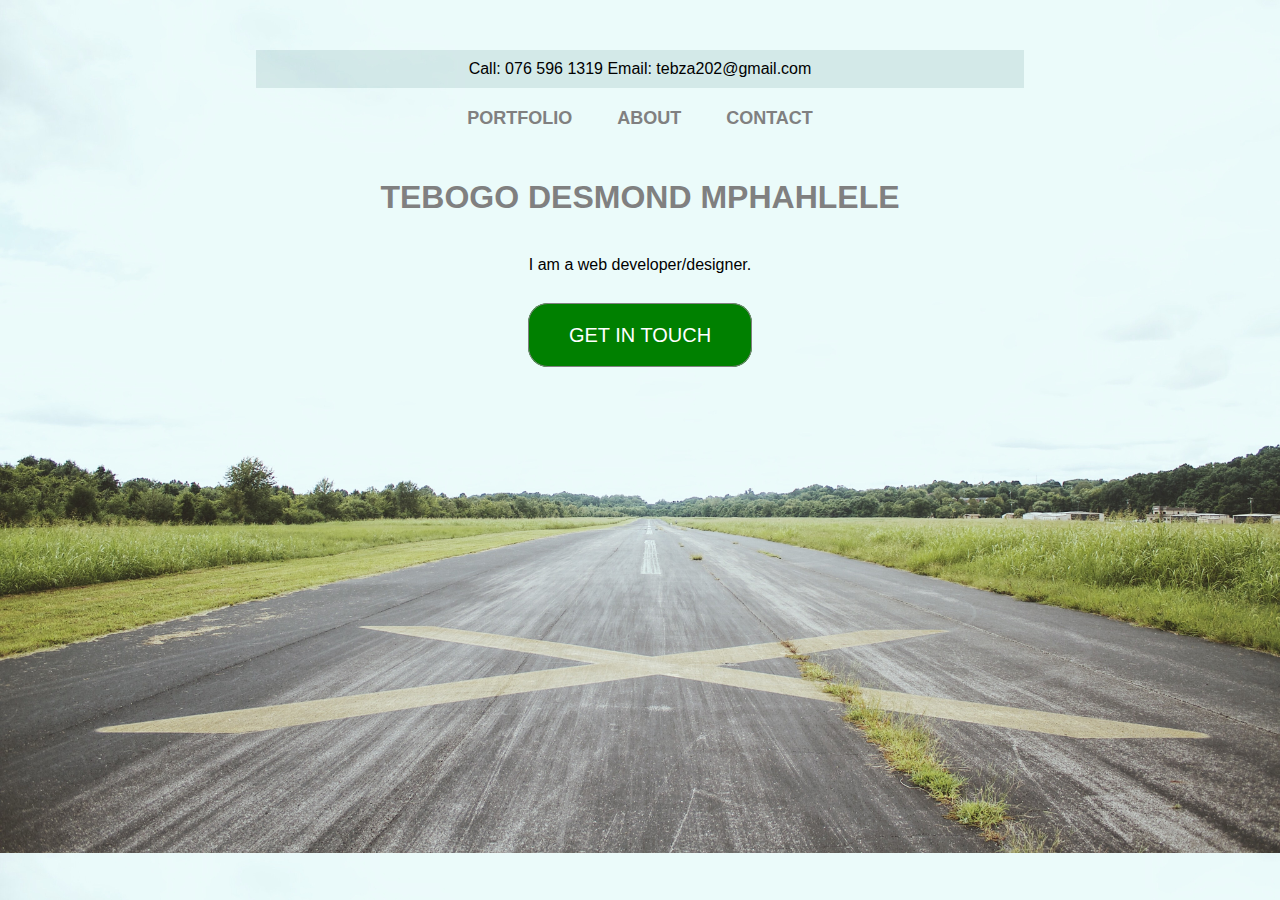
<file: index.html>
<!DOCTYPE html>
<html lang="en">
<head>
	<meta charset="utf-8">
	<title>Landing-page</title>
	<link rel="stylesheet" type="text/css" href="css/style.css">
</head>
<body>
	<div class="container">
	<!-- Main container -->
		<div class="top">
			<p class="call">Call: 076 596 1319</p>
			<p class="email">Email: tebza202@gmail.com</p>
		</div>

		<div class="menu">
			<li>
				<a href="#">Portfolio</a>
				<a href="#">About</a>
				<a href="#">Contact</a>
			</li>
			
		</div>

		<div class="title">
			<h1>Tebogo Desmond Mphahlele</h1>
			
		</div>

		<div class="intro">
			<p class="lead">I am a web developer/designer.</p>

			
		</div>

		<div class="button" id="but1" onclick="window.location.href='pages/contact.html';">
			<a href="pages/contact.html">get in touch</a>
		</div>

		<script type="text/javascript" src="js/script.js"></script>
	<!-- End of container -->
	</div>

</body>
</html>
</file>
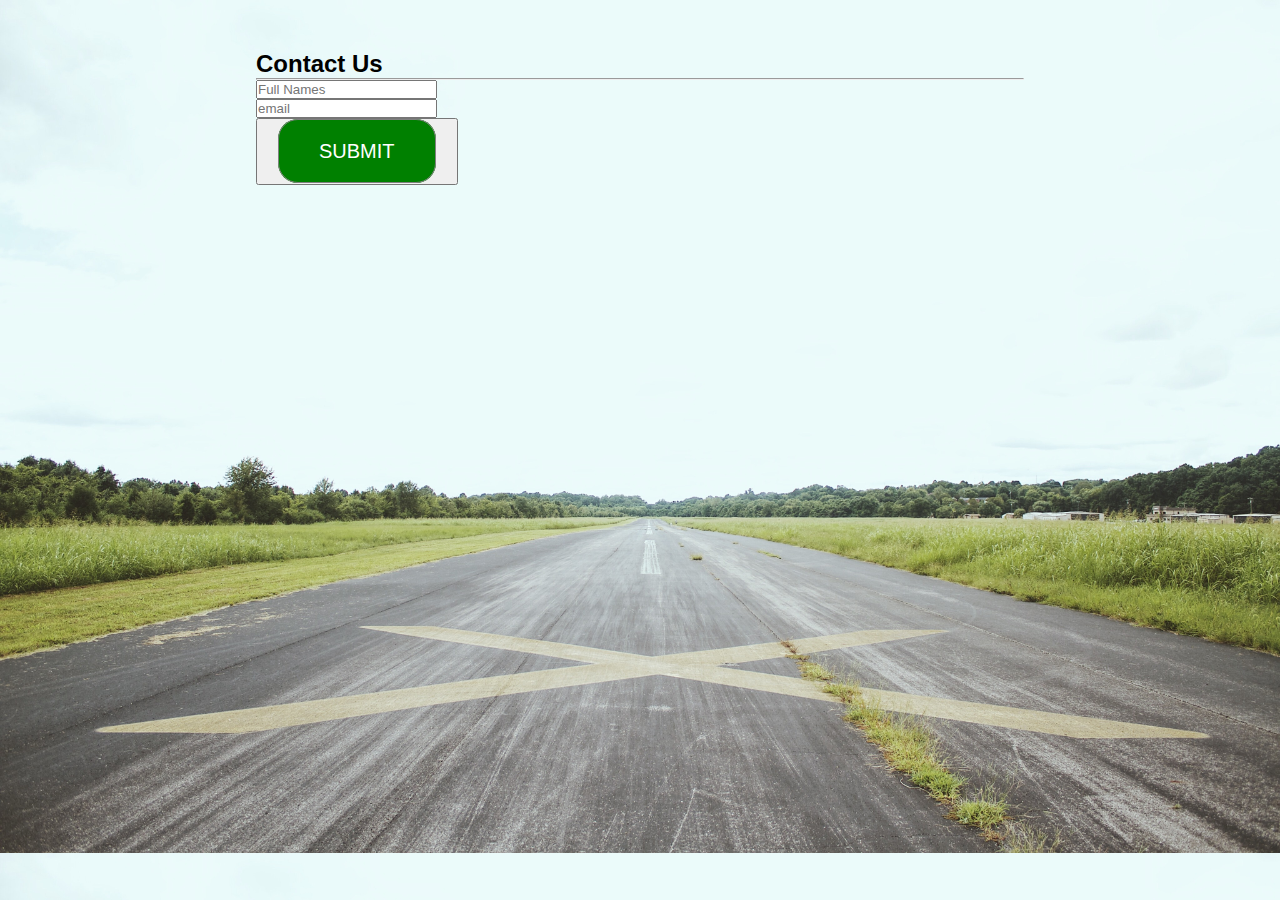
<file: pages/contact.html>
<!DOCTYPE html>
<html lang="en">
<head>
	<meta charset="utf-8">
	<title>Contact-us</title>
	<link rel="stylesheet" type="text/css" href="../css/style.css">
</head>
<body>
	<div class="container">
	<h2>Contact Us</h2>

	<hr>

	<form>
		<input type="text" name="" placeholder="Full Names">
		<br>
		<input type="text" name="" placeholder="email">
		<br>
		<button class="button"><a href=#>Submit</a></button>
	</form>
	</div>

</body>
</html>
</file>
<file: css/style.css>
* {
	font-family: sans-serif;
	padding: 0;
	margin: 0;
}

body {
	background-image: url(../img/landing.jpg);
	background-size: cover;
}

.container {

	width: 60%;
	margin: 50px auto;
}

.top {
	text-align: center;
	padding: 10px;
	background-color: rgba(0, 76, 76, 0.1);
}

.top p {
	display: inline;
}

.menu {
	text-align: center;
	padding: 20px;
}

.menu li {
	list-style: none;
	text-transform: uppercase;
	font-weight: bold;
	font-size: 18px;
	
}
.menu li a {
	color: gray;
	padding: 10px 20px;
	list-style: none;
	text-decoration: none;
}

.menu li a:hover {
	background-color: rgba(0, 76, 76, 0.1);
}

.title {
	color: gray;
	text-transform: uppercase;
	padding: 30px 0px;
	text-align: center;
}

.intro {
	padding: 10px 0px 30px;
	text-align: center;
}

.button {
	padding: 20px;
	text-align: center;
}

.button a {
	text-decoration: none;
	font-size: 20px;
	text-transform: uppercase;
	color: white;
	background-color: green;
	border: 1px solid gray;
	border-radius: 20px;
	padding: 20px 40px;
}

.button a:hover {
	padding: 20px 50px;
}
</file>
